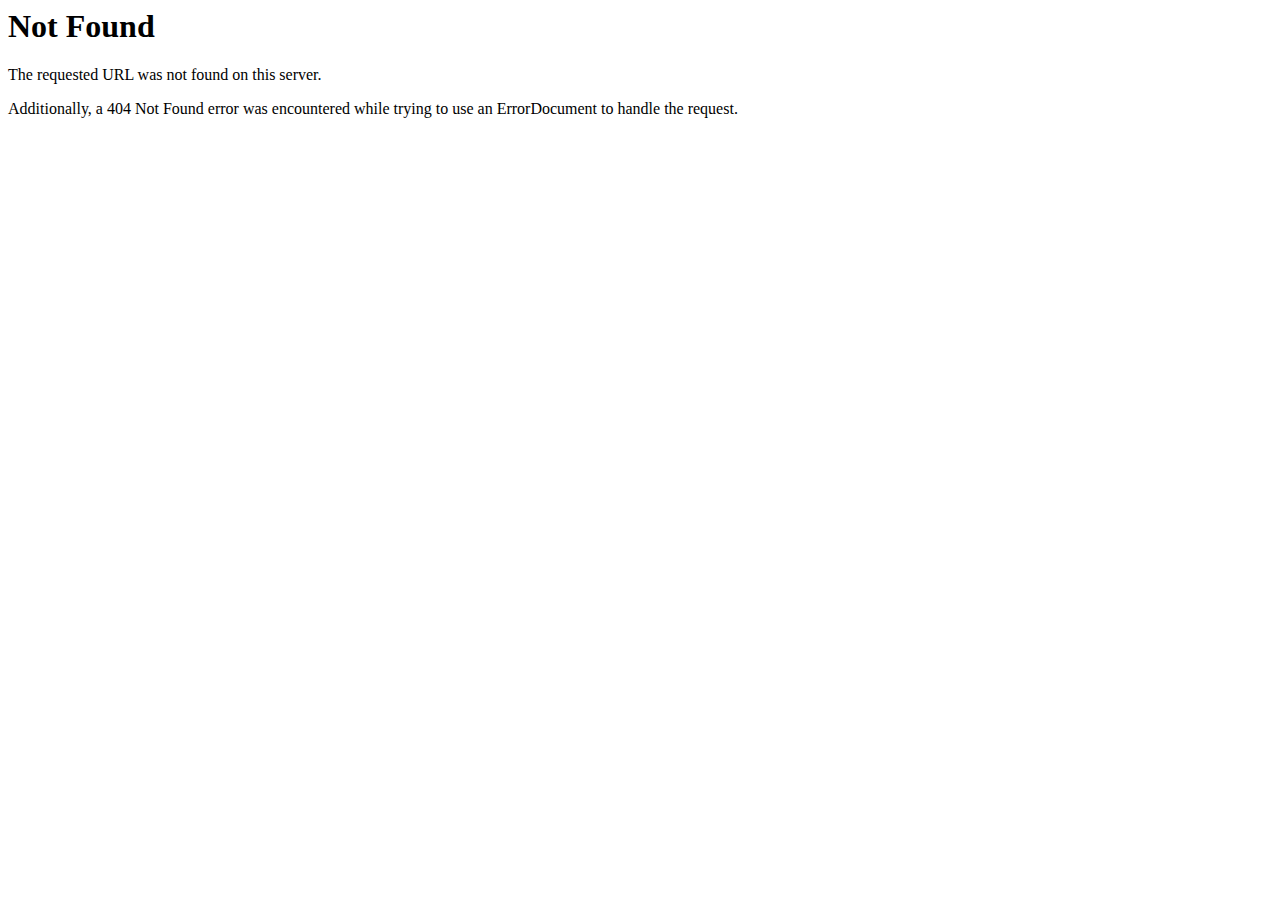
<file: img/icon.html>
<!DOCTYPE HTML PUBLIC "-//IETF//DTD HTML 2.0//EN">
<html>
<!-- Mirrored from tingold.club/img/icon.html by HTTrack Website Copier/3.x [XR&CO'2014], Sat, 28 May 2022 19:41:24 GMT -->

<!-- Mirrored from appogai.life/mgo/img/icon.html by HTTrack Website Copier/3.x [XR&CO'2014], Thu, 14 Dec 2023 00:41:33 GMT -->
<head>
<title>404 Not Found</title>
</head><body>
<h1>Not Found</h1>
<p>The requested URL was not found on this server.</p>
<p>Additionally, a 404 Not Found
error was encountered while trying to use an ErrorDocument to handle the request.</p>
</body>
<!-- Mirrored from tingold.club/img/icon.html by HTTrack Website Copier/3.x [XR&CO'2014], Sat, 28 May 2022 19:41:24 GMT -->

<!-- Mirrored from appogai.life/mgo/img/icon.html by HTTrack Website Copier/3.x [XR&CO'2014], Thu, 14 Dec 2023 00:41:33 GMT -->
</html>
</file>
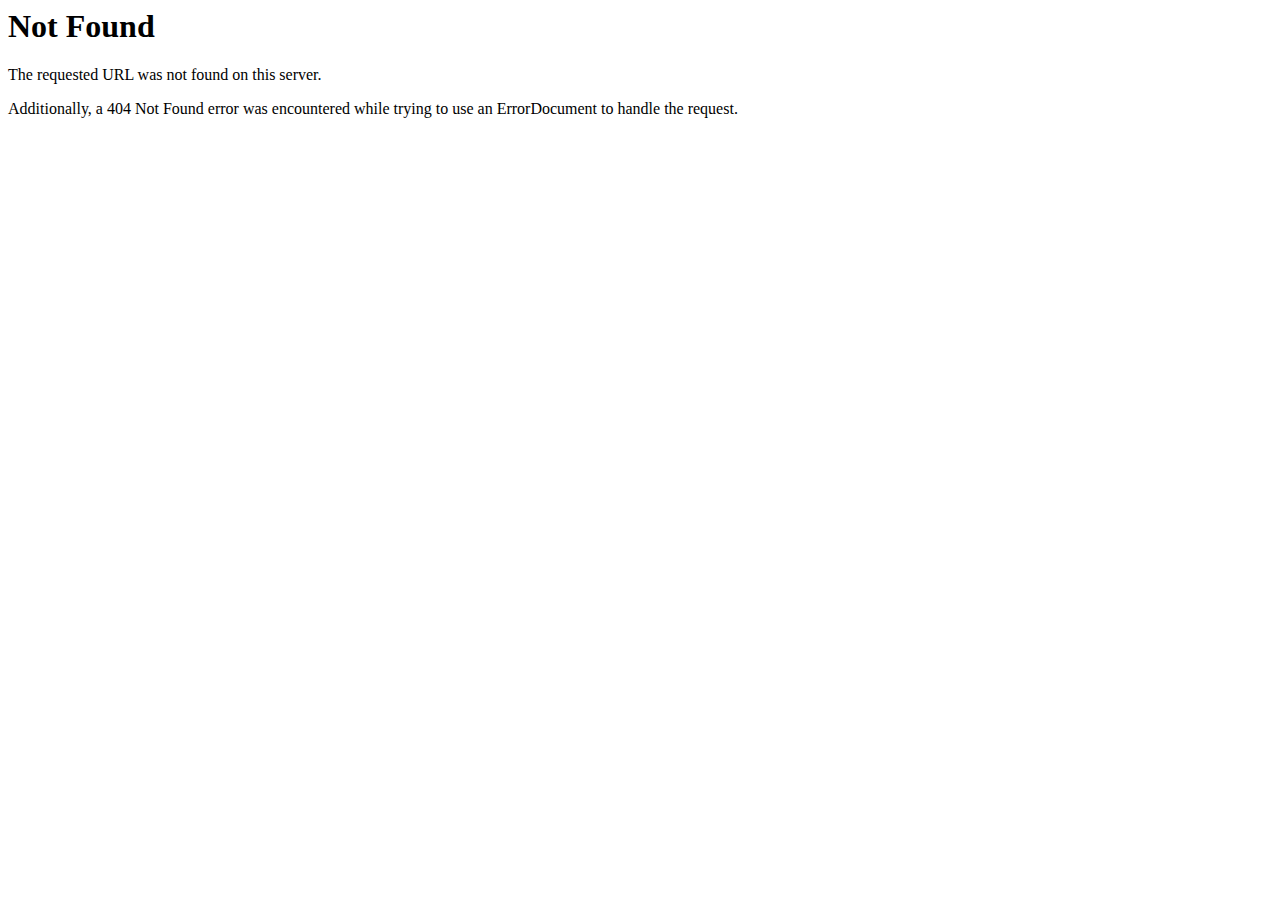
<file: css/images/corner.html>
<!DOCTYPE HTML PUBLIC "-//IETF//DTD HTML 2.0//EN">
<html>
<!-- Mirrored from tingold.club/css/images/corner.html by HTTrack Website Copier/3.x [XR&CO'2014], Sat, 28 May 2022 19:41:25 GMT -->

<!-- Mirrored from appogai.life/mgo/css/images/corner.html by HTTrack Website Copier/3.x [XR&CO'2014], Thu, 14 Dec 2023 00:41:35 GMT -->
<head>
<title>404 Not Found</title>
</head><body>
<h1>Not Found</h1>
<p>The requested URL was not found on this server.</p>
<p>Additionally, a 404 Not Found
error was encountered while trying to use an ErrorDocument to handle the request.</p>
</body>
<!-- Mirrored from tingold.club/css/images/corner.html by HTTrack Website Copier/3.x [XR&CO'2014], Sat, 28 May 2022 19:41:25 GMT -->

<!-- Mirrored from appogai.life/mgo/css/images/corner.html by HTTrack Website Copier/3.x [XR&CO'2014], Thu, 14 Dec 2023 00:41:35 GMT -->
</html>
</file>
